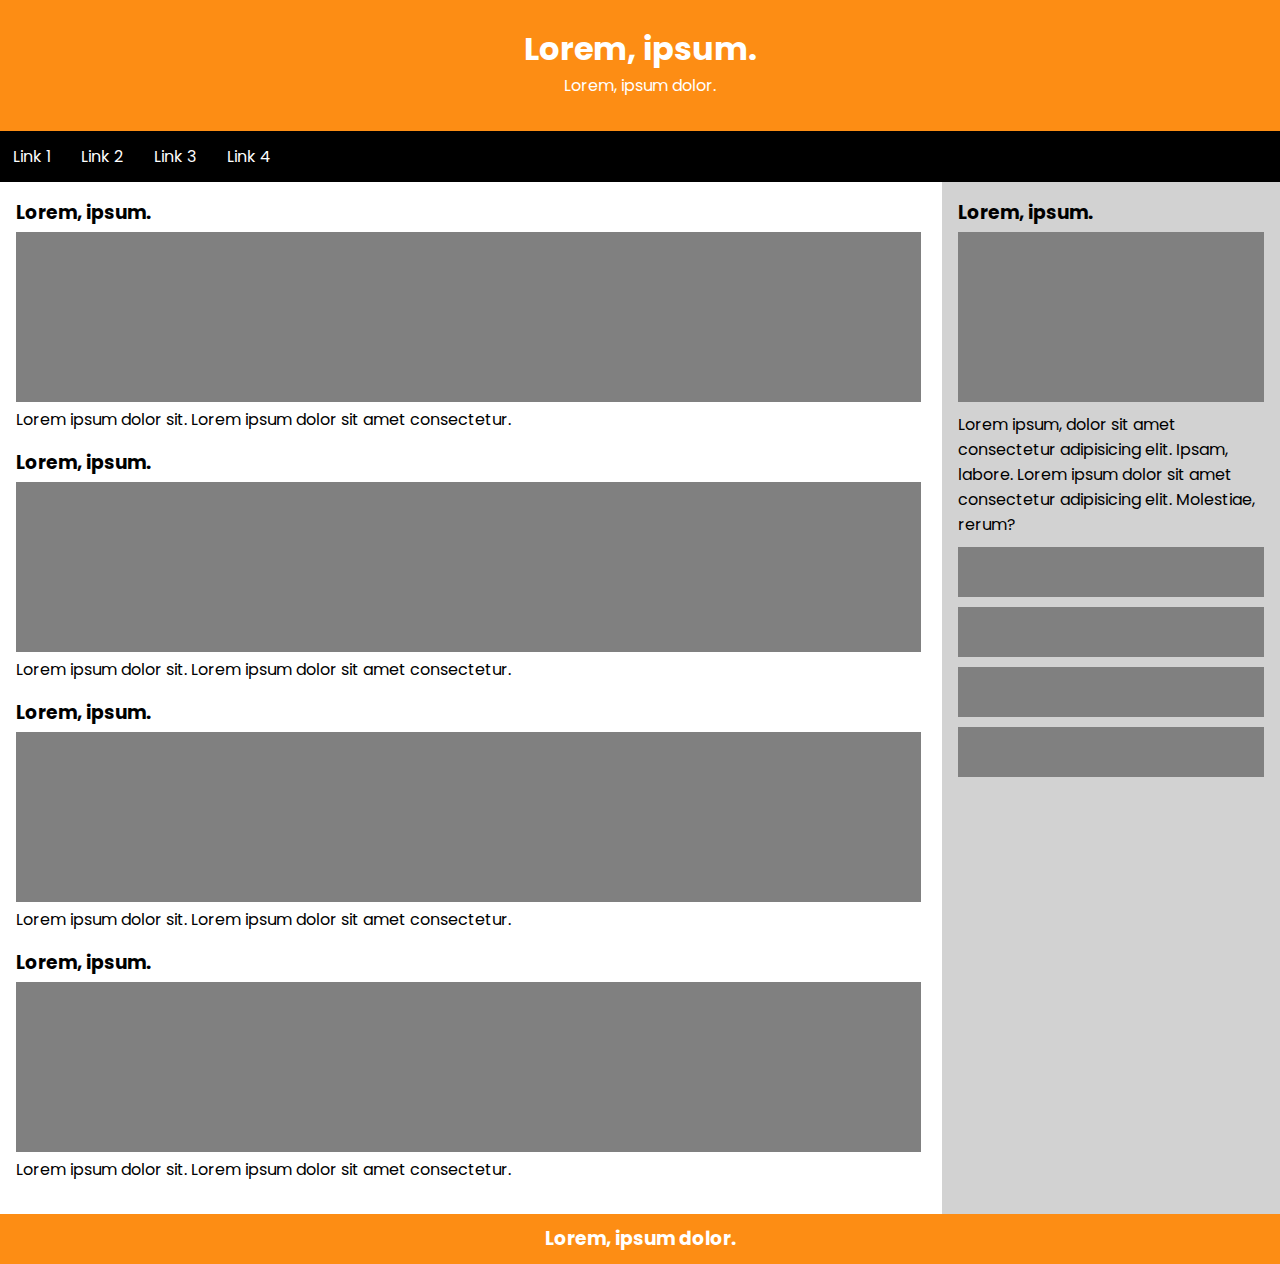
<file: flex-layout/flex-layout.html>
<!DOCTYPE html>
<html lang="en">
<head>
    <meta charset="UTF-8">
    <meta name="viewport" content="width=device-width, initial-scale=1.0">
    <title>Document</title>
    <link rel="stylesheet" href="flex-layout.css">
</head>
<body>
        <header>
            <span class="main-header">
                <h1 class="main-head">
                    Lorem, ipsum.
                </h1>
                <p class="main-p">
                    Lorem, ipsum dolor.
                </p>
            </span>
            <nav class="main-nav">
                <ul class="main-nav_links">
                    <li class="main-nav_link">
                        <a href="#">Link 1</a>
                    </li>
                    <li class="main-nav_link">
                        <a href="#">Link 2</a>
                    </li>
                    <li class="main-nav_link">
                        <a href="#">Link 3</a>
                    </li>
                    <li class="main-nav_link">
                        <a href="#">Link 4</a>
                    </li>
                </ul>
            </nav>
        </header>

        <div class="container">
            <div class="row">
                <section class="col-8">
                    <div class="content">
                        <h3>
                            Lorem, ipsum. 
                        </h3>
                        <div class="span"></div>
                        <p>
                            Lorem ipsum dolor sit. Lorem ipsum dolor sit amet consectetur.
                        </p>
                    </div>
                    <div class="content">
                        <h3>
                            Lorem, ipsum.
                        </h3>
                        <div class="span"></div>
                        <p>
                            Lorem ipsum dolor sit. Lorem ipsum dolor sit amet consectetur.
                        </p>
                    </div>
                    <div class="content">
                        <h3>
                            Lorem, ipsum.
                        </h3>
                        <div class="span"></div>
                        <p>
                            Lorem ipsum dolor sit. Lorem ipsum dolor sit amet consectetur.
                        </p>
                    </div>
                    <div class="content">
                        <h3>
                            Lorem, ipsum.
                        </h3>
                        <div class="span"></div>
                        <p>
                            Lorem ipsum dolor sit. Lorem ipsum dolor sit amet consectetur.
                        </p>
                    </div>
                </section>
                <aside class="col-4">
                    <h3>
                        Lorem, ipsum.
                    </h3>
                    <div class="span">
                        
                    </div>
                    <p>
                        Lorem ipsum, dolor sit amet consectetur adipisicing elit. Ipsam, labore. Lorem ipsum dolor sit amet consectetur adipisicing elit. Molestiae, rerum?
                    </p>
                    <div class="span-bottom"></div>
                    <div class="span-bottom"></div>
                    <div class="span-bottom"></div>
                    <div class="span-bottom"></div>
                </aside>
            </div>
        </div>

        <footer>
            <h3>
                Lorem, ipsum dolor.
            </h3>
        </footer>
</body>
</html>
</file>
<file: flex-layout/flex-layout.css>
@import url('https://fonts.googleapis.com/css2?family=Narnoor&family=Poppins&display=swap');

* {
    margin: 0;
    font-family: 'Poppins', sans-serif;
}

header {
    background-color: #FD8D14;
}

.main-header {
    padding: 1.2rem;
    text-align: center;
    color: #fff;
}

.main-nav {
    display: flex;
    background-color: black;
    margin-top: .5rem;
}

.main-nav_links {
    display: flex;
    list-style: none;
    /* justify-content: flex-start; */
    margin-left: 0;
    padding: 0;
}

.main-nav_link {
    padding: .8rem;
    margin-right: 5px;
}

.main-nav_link a {
    text-decoration: none;
    color: white;
}

.main-nav_link:hover {
    background-color: rgba(80, 76, 76, 0.575);
}

.container {
    display: flex;
    flex-direction: row;
    height: 100%;
    width: 100%;
}

.row    {
    display: flex;
    flex-direction: row;
    width: 100%;
    /* padding: 1rem; */
    height: 100%;
}

.col-8 {
    width: 74%;
    display: flex;
    flex-direction: column;
    padding: 1rem;
    margin-right: 5px;
}

.content {
    margin-bottom: 1rem;
}

.content .span{
    width: 100%;
    height: 170px;
    background-color: gray;
    margin-top: 5px;
    margin-bottom: 5px;
}


.col-4 {
    display: flex;
    width: 25%;
    flex-direction: column;
    padding: 1rem;
    padding-left: 1rem;
    padding-right: 1rem;
    background-color: rgba(128, 128, 128, 0.356);
}


.col-4 .span {
    width:100%;
    height: 170px;
    background-color: gray;
    margin-top: 5px;
    margin-bottom: 10px;
}

.col-4 .span-bottom {
    height: 50px;
    width: 100%;
    background-color: gray;
    margin-top: 10px;
}


footer {
    width: 100%;
    height: 50px;
    justify-content: center;
    color: #fff;
    background-color: #FD8D14;
    display: flex;
    align-items: center;
    font-weight: 400;
}
</file>
